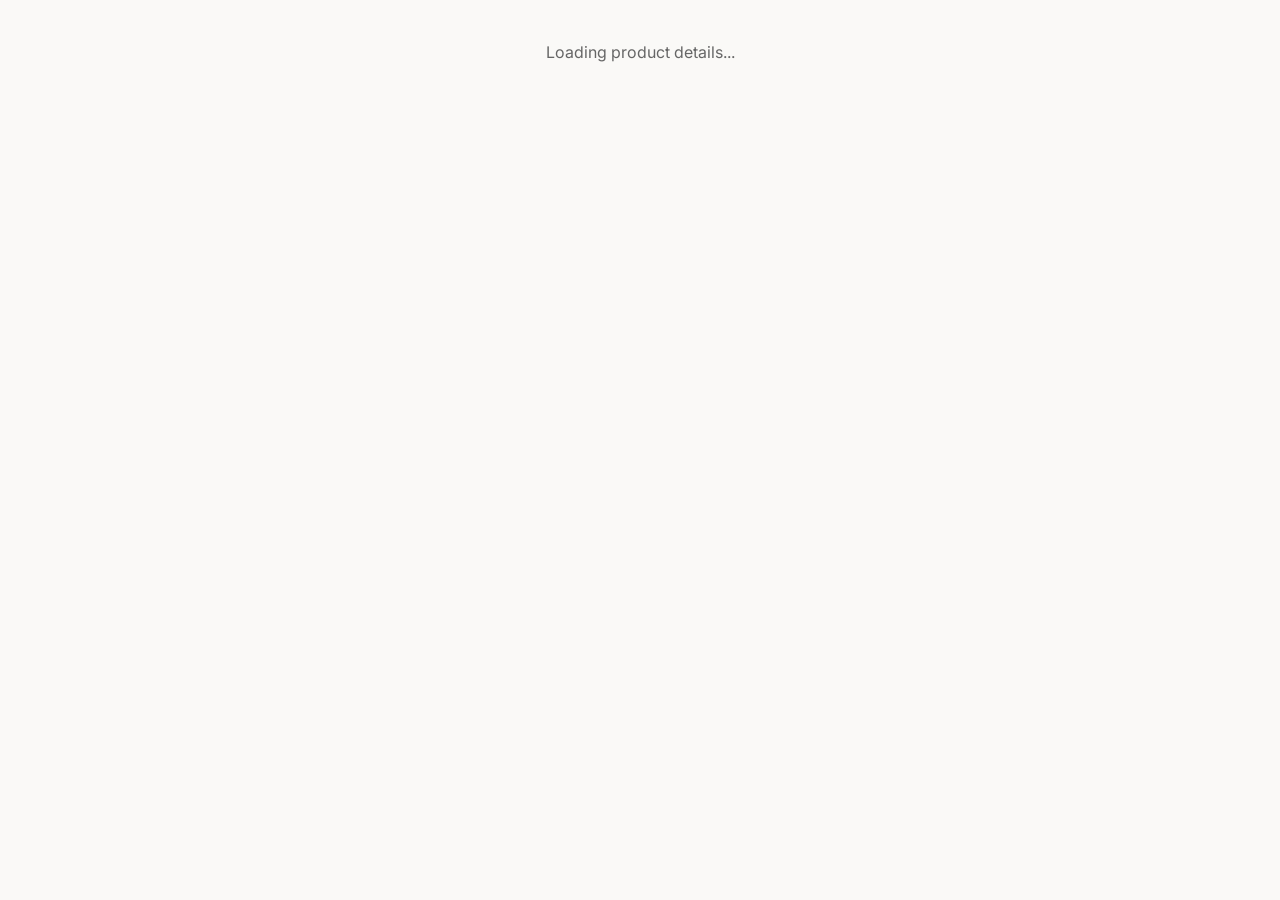
<file: product.html>
<!DOCTYPE html>
<html lang="en">
<head>
  <meta charset="UTF-8">
  <meta name="viewport" content="width=device-width, initial-scale=1.0">
  <title>Product — Tharsos</title>
  <link rel="preconnect" href="https://fonts.googleapis.com">
  <link rel="preconnect" href="https://fonts.gstatic.com" crossorigin>
  <link href="https://fonts.googleapis.com/css2?family=Cormorant+Garamond:ital,wght@0,400;0,500;0,600;1,400&family=Inter:wght@400;500&display=swap" rel="stylesheet">
  <link rel="stylesheet" href="style.css?v=21">
</head>
<body>
  <div id="global-header"></div>

  <main class="pdp-main">
    <div class="pdp-container" id="pdp-container">
      <p style="text-align: center; width: 100%;">Loading product details...</p>
    </div>
  </main>

  <div id="global-footer"></div>
  <script type="module" src="product.js?v=21"></script>
</body>
</html>
</file>
<file: style.css>
/* =========================================================
   RESET & BASE VARIABLES
   ========================================================= */
*, *::before, *::after { box-sizing: border-box; margin: 0; padding: 0; }

:root {
  --bg: #faf9f7; --text: #111111; --muted: #666666; --border: #e5e2dc;
  --ph-bg: #f0ede8; --ph-line: #dcd7d0; --red: #cc0000; --blue-banner: #1A2530; 
  --font-display: 'Cormorant Garamond', Georgia, serif; --font-body: 'Inter', -apple-system, sans-serif;
  --max-width: 1400px;
}

body { font-family: var(--font-body); background: var(--bg); color: var(--text); line-height: 1.6; -webkit-font-smoothing: antialiased; overflow-x: hidden; }
body.no-scroll { overflow: hidden; }
a { color: inherit; text-decoration: none; transition: opacity 0.2s; }
a:hover { opacity: 0.7; }
h1, h2, h3, h4 { font-family: var(--font-display); font-weight: 500; line-height: 1.15; }
p { color: var(--muted); }

/* BUTTONS & UI ELEMENTS */
.btn { display: inline-flex; align-items: center; justify-content: center; font-family: var(--font-body); font-size: 0.75rem; font-weight: 500; letter-spacing: 0.15em; text-transform: uppercase; padding: 16px 32px; border: 1px solid var(--text); background: transparent; color: var(--text); cursor: pointer; transition: all 0.2s; }
.btn-solid { background: var(--text); color: #fff; }
.btn-solid:hover { background: #333; }
.btn-ghost { border-color: var(--border); }
.btn-ghost:hover { border-color: var(--text); }
.btn-full { width: 100%; }
.wordmark { font-family: var(--font-display); font-size: 1.5rem; font-weight: 600; letter-spacing: 0.1em; text-transform: uppercase; display: inline-block; }
.clearance { color: var(--red) !important; }
.clearance-text { color: var(--red); }
.active-nav { border-bottom: 1px solid var(--text); }

/* HEADER & NAVIGATION */
.header { position: sticky; top: 0; z-index: 50; background: var(--bg); border-bottom: 1px solid var(--border); }
.header-inner { max-width: var(--max-width); margin: 0 auto; height: 70px; padding: 0 16px; display: flex; align-items: center; justify-content: space-between; }
.hamburger { display: flex; flex-direction: column; justify-content: space-between; width: 24px; height: 16px; background: none; border: none; cursor: pointer; }
.hamburger span { display: block; height: 1px; width: 100%; background: var(--text); }
.topnav { display: none; gap: 40px; margin-left: 60px; }
.topnav a { font-size: 0.75rem; letter-spacing: 0.15em; text-transform: uppercase; }
.header-right { display: flex; align-items: center; }
.cart-icon-link { position: relative; display: flex; align-items: center; justify-content: center; color: var(--text); padding: 8px; margin-right: -8px; }
.cart-count { position: absolute; top: 0; right: 0; background: var(--text); color: #fff; font-family: var(--font-body); font-size: 0.6rem; font-weight: 600; width: 16px; height: 16px; display: flex; align-items: center; justify-content: center; border-radius: 50%; }

/* SIDEBAR */
.overlay { position: fixed; inset: 0; background: rgba(0,0,0,0.5); z-index: 90; opacity: 0; visibility: hidden; transition: all 0.3s; }
.overlay.open { opacity: 1; visibility: visible; }
.sidebar { position: fixed; top: 0; left: 0; width: 100%; max-width: 400px; height: 100vh; background: var(--bg); z-index: 100; padding: 32px 24px; transform: translateX(-100%); transition: transform 0.4s cubic-bezier(0.4, 0, 0.2, 1); display: flex; flex-direction: column; }
.sidebar.open { transform: translateX(0); }
.sidebar-head { display: flex; justify-content: space-between; align-items: center; margin-bottom: 40px; }
.close { background: none; border: none; font-size: 2.5rem; cursor: pointer; }
.sidebar-nav { display: flex; flex-direction: column; gap: 20px; }
.sidebar-nav a { font-family: var(--font-display); font-size: 1.8rem; text-transform: uppercase; }
.sidebar-footer { margin-top: auto; padding-top: 24px; border-top: 1px solid var(--border); }
.sidebar-cart-link { display: flex; align-items: center; gap: 12px; font-family: var(--font-body); font-size: 0.85rem; letter-spacing: 0.1em; text-transform: uppercase; font-weight: 500; }

/* SHOP PAGE HERO & CAROUSEL */
.shop-hero { position: relative; width: 100%; height: auto; aspect-ratio: 4 / 5; display: flex; align-items: center; overflow: hidden; background: #000; }
.shop-hero-carousel { position: absolute; inset: 0; z-index: 1; }
.carousel-slide { position: absolute; inset: 0; opacity: 0; transition: opacity 1s ease-in-out; }
.carousel-slide.active { opacity: 1; z-index: 2; }
.hero-text-overlay { position: absolute; inset: 0; display: flex; flex-direction: column; align-items: flex-start; justify-content: center; padding: 0 24px; z-index: 3; background: linear-gradient(to right, rgba(0,0,0,0.4) 0%, rgba(0,0,0,0) 100%); }
.hero-text-overlay h1 { font-size: clamp(2.5rem, 8vw, 5rem); margin-bottom: 24px; line-height: 1.1; color: #fff; text-shadow: 0 2px 10px rgba(0,0,0,0.5); }

/* CAROUSEL DOTS */
.carousel-dots { position: absolute; bottom: 24px; left: 0; width: 100%; display: flex; justify-content: center; gap: 12px; z-index: 10; }
.carousel-dot { width: 10px; height: 10px; border-radius: 50%; background: rgba(255,255,255,0.4); border: none; cursor: pointer; transition: all 0.3s; }
.carousel-dot.active { background: #fff; transform: scale(1.2); }

/* BRAND VALUES STRIP */
.brand-values { background: var(--ph-bg); padding: 60px 24px; border-bottom: 1px solid var(--border); }
.brand-values-inner { max-width: var(--max-width); margin: 0 auto; display: grid; grid-template-columns: 1fr; gap: 40px; text-align: center; }
.value-item h3 { font-size: 1.2rem; margin-bottom: 8px; font-family: var(--font-body); font-weight: 500; letter-spacing: 0.05em; text-transform: uppercase; }
.value-item p { font-size: 0.9rem; }

/* BESTSELLERS & PRODUCT GRID */
.bestsellers { max-width: var(--max-width); margin: 0 auto; padding: 60px 16px; }
.section-head { margin-bottom: 40px; text-align: center; }
.section-head h2 { font-size: clamp(1.8rem, 5vw, 2.5rem); }
.grid { display: grid; grid-template-columns: repeat(2, 1fr); gap: 16px; }
.product { transition: transform 0.3s ease; }
.product:hover { transform: translateY(-4px); }
.product h3 { font-size: 1rem; margin-bottom: 4px; text-transform: uppercase; letter-spacing: 0.05em; font-family: var(--font-body); font-weight: 500; }
.product .desc { font-size: 0.8rem; margin-bottom: 8px; line-height: 1.4; display: -webkit-box; -webkit-line-clamp: 2; -webkit-box-orient: vertical; overflow: hidden; }
.product .price { font-size: 0.9rem; font-weight: 500; color: var(--text); margin-bottom: 12px; }
.product .btn { padding: 12px; font-size: 0.65rem; }
.product .img-ph-product img { transition: transform 0.6s cubic-bezier(0.25, 0.46, 0.45, 0.94); }
.product:hover .img-ph-product img { transform: scale(1.05); }
#searchInput { padding: 12px 16px; border: 1px solid var(--border); font-family: var(--font-body); font-size: 0.9rem; width: 100%; outline: none; background: var(--bg); }

/* EDITORIAL COLLECTIONS PAGE */
.editorial-collections { max-width: var(--max-width); margin: 0 auto; padding: 60px 24px; }
.editorial-grid { display: flex; flex-direction: column; gap: 64px; margin-top: 48px; }
.editorial-block { display: flex; flex-direction: column; background: #fff; text-decoration: none; }
.editorial-image { width: 100%; aspect-ratio: 3/2; background-size: cover; background-position: center; background-color: var(--ph-bg); transition: transform 0.6s cubic-bezier(0.25, 0.46, 0.45, 0.94); overflow: hidden; }
.editorial-block:hover .editorial-image { transform: scale(1.02); }
.editorial-content { padding: 32px 24px; text-align: center; display: flex; flex-direction: column; justify-content: center; }
.editorial-content h3 { font-size: 2.5rem; margin-bottom: 16px; }
.editorial-content p { font-size: 1.1rem; line-height: 1.6; margin: 0 auto 24px auto; color: var(--muted); }

/* COLLECTION SPECIFIC HERO */
.collection-hero { position: relative; width: 100%; height: auto; aspect-ratio: 4 / 5; display: flex; align-items: center; justify-content: center; background: #000; overflow: hidden; }
.collection-hero-bg { position: absolute; inset: 0; z-index: 1; }
.collection-hero-content { position: relative; z-index: 2; text-align: center; padding: 24px; }
.collection-hero-content h1 { font-size: clamp(3rem, 10vw, 5rem); color: #fff; margin-bottom: 16px; text-shadow: 0 2px 10px rgba(0,0,0,0.5); }
.collection-hero-content p { font-size: clamp(1rem, 3vw, 1.2rem); color: #fff; text-shadow: 0 1px 5px rgba(0,0,0,0.5); }

/* MISSION, PDP, CART, LEGAL, CONTACT */
.mission-hero { position: relative; background-image: url('mission.png'); background-size: cover; background-position: center; color: #fff; width: 100%; padding: 120px 24px; display: flex; justify-content: center; text-align: left; overflow: hidden; }
.mission-hero-overlay { position: absolute; inset: 0; background-color: rgba(26, 37, 48, 0.85); z-index: 1; }
.dict-inner { position: relative; z-index: 2; max-width: 600px; width: 100%; }
.dict-word { font-size: clamp(3rem, 8vw, 6rem); line-height: 1; margin-bottom: 16px; color: #fff; }
.dict-pronounce { font-family: var(--font-body); font-size: 0.9rem; letter-spacing: 0.05em; color: rgba(255,255,255,0.7); margin-bottom: 24px; }
.dict-line { border: none; border-top: 1px solid rgba(255,255,255,0.3); margin-bottom: 24px; }
.dict-definition { font-family: var(--font-display); font-size: clamp(1.5rem, 4vw, 2.5rem); line-height: 1.4; color: #fff; font-style: italic; }
.mission-text { max-width: var(--max-width); margin: 0 auto; padding: 60px 24px; }
.mission-inner { max-width: 800px; margin: 0 auto; }
.mission-intro { font-family: var(--font-display); font-size: 1.4rem; line-height: 1.6; color: var(--text); margin-bottom: 64px; }
.mission-item { border-top: 1px solid var(--border); padding-top: 40px; margin-bottom: 64px; }
.mission-item h2 { font-size: 1.8rem; margin-bottom: 20px; }
.mission-item p { font-size: 1rem; line-height: 1.8; color: var(--muted); }

.pdp-main, .cart-main, .legal-main, .contact-main { max-width: 1000px; margin: 0 auto; padding: 40px 24px; min-height: 60vh; }
.pdp-container { display: flex; flex-direction: column; gap: 32px; }
.pdp-info h1 { font-size: 2.5rem; margin-bottom: 12px; }
.pdp-price { font-size: 1.4rem; font-weight: 500; margin-bottom: 24px; color: var(--text); }
.pdp-details { border-top: 1px solid var(--border); padding-top: 24px; margin-bottom: 24px; }
.pdp-details p { font-size: 1rem; line-height: 1.8; }
.pdp-gallery-main img { width: 100%; height: auto; object-fit: cover; border-radius: 2px; margin-bottom: 12px; }
.pdp-gallery-thumbs { display: flex; gap: 12px; }
.pdp-gallery-thumbs .thumb { width: 70px; height: 90px; object-fit: cover; cursor: pointer; border: 1px solid var(--border); opacity: 0.6; transition: all 0.2s; }
.pdp-gallery-thumbs .thumb:hover, .pdp-gallery-thumbs .thumb.active { border-color: var(--text); opacity: 1; }
.size-selector { display: flex; gap: 12px; flex-wrap: wrap; }
.size-btn { padding: 12px 20px; border: 1px solid var(--border); background: transparent; font-family: var(--font-body); font-size: 0.9rem; cursor: pointer; transition: all 0.2s; }
.size-btn.active { background: var(--text); color: #fff; border-color: var(--text); }

.cart-container h1 { font-size: 2.5rem; margin-bottom: 32px; }
.cart-item { display: flex; align-items: center; gap: 16px; padding: 16px 0; border-bottom: 1px solid var(--border); }
.cart-item-img { width: 70px; height: 90px; object-fit: cover; border: 1px solid var(--border); }
.cart-item-info { flex: 1; }
.cart-item-info h3 { font-size: 1rem; margin-bottom: 4px; }
.cart-item-info p { font-size: 0.85rem; color: var(--muted); margin-bottom: 4px; }
.cart-remove { background: none; border: none; color: var(--red); font-size: 0.75rem; text-transform: uppercase; cursor: pointer; text-decoration: underline; }

/* FOOTER & MODALS */
.wip-banner { position: fixed; inset: 0; background: var(--bg); z-index: 300; display: flex; align-items: center; justify-content: center; opacity: 0; visibility: hidden; transition: all 0.3s; }
.wip-banner.open { opacity: 1; visibility: visible; }
.wip-content { text-align: center; padding: 24px; }
.wip-content h2 { font-size: 2.5rem; margin-bottom: 16px; }
.footer { border-top: 1px solid var(--border); padding: 60px 24px 40px; background: #fff; }
.footer-inner { max-width: var(--max-width); margin: 0 auto; display: grid; grid-template-columns: 1fr; gap: 40px; margin-bottom: 40px; }
.footer h4 { font-family: var(--font-body); font-size: 0.75rem; letter-spacing: 0.15em; margin-bottom: 16px; }
.footer-inner a { display: block; font-size: 0.9rem; color: var(--muted); margin-bottom: 12px; }
.footer-tag { font-size: 0.9rem; margin-top: 16px; }
.footer-bottom { max-width: var(--max-width); margin: 0 auto; padding-top: 24px; border-top: 1px solid var(--border); display: flex; flex-direction: column; gap: 16px; font-size: 0.8rem; }
.footer-legal { display: flex; gap: 24px; }

.cookie-banner { position: fixed; bottom: 0; left: 0; width: 100%; background: var(--text); color: #fff; z-index: 9999; padding: 24px; display: flex; flex-direction: column; text-align: center; gap: 16px; transform: translateY(150%); transition: transform 0.4s cubic-bezier(0.4, 0, 0.2, 1); }
.cookie-banner.show { transform: translateY(0); }
.cookie-banner p { color: #ccc; font-size: 0.85rem; margin: 0; }
.cookie-banner a { color: #fff; text-decoration: underline; }
.cookie-btns { display: flex; gap: 12px; justify-content: center; }
.cookie-btns .btn { padding: 12px 24px; }
.cookie-btns .btn-ghost { color: #fff; border-color: rgba(255,255,255,0.4); }
.cookie-btns .btn-ghost:hover { border-color: #fff; }
.cookie-btns .btn-solid { background: #fff; color: var(--text); border-color: #fff; }

/* DESKTOP OVERRIDES (min-width: 768px) */
@media (min-width: 768px) {
  .header-inner { height: 80px; padding: 0 32px; }
  .hamburger { display: none; }
  .topnav { display: flex; }
  .header-right { margin-left: auto; }
  .sidebar-nav a { font-size: 2.5rem; }

  .shop-hero { aspect-ratio: 16 / 9; }
  .hero-text-overlay { padding: 0 64px; background: none; }
  .brand-values-inner { grid-template-columns: repeat(3, 1fr); gap: 60px; }
  
  .grid { grid-template-columns: repeat(3, 1fr); gap: 48px; }
  .section-head h2 { font-size: 2.5rem; }

  .editorial-grid { gap: 120px; }
  .editorial-block { flex-direction: row; align-items: center; padding: 0; }
  .layout-image-left .editorial-image { order: 1; }
  .layout-image-left .editorial-content { order: 2; }
  .layout-image-right .editorial-image { order: 2; }
  .layout-image-right .editorial-content { order: 1; }
  .editorial-image { width: 60%; aspect-ratio: 16/9; }
  .editorial-content { width: 40%; padding: 0 64px; text-align: left; }
  .layout-image-right .editorial-content { text-align: right; }
  .editorial-content h3 { font-size: 3.5rem; }
  .editorial-content p { margin: 0 0 24px 0; max-width: 100%; }

  .collection-hero { aspect-ratio: 16 / 9; }

  .pdp-container { flex-direction: row; align-items: start; gap: 64px; }
  .pdp-images, .pdp-info { flex: 1; }
  .pdp-info h1 { font-size: 3rem; }

  .footer-inner { grid-template-columns: 2fr 1fr 1fr 1fr; gap: 48px; }
  .footer-bottom { flex-direction: row; justify-content: space-between; }
  
  .cookie-banner { flex-direction: row; text-align: left; justify-content: space-between; align-items: center; padding: 24px 32px; }
  .cookie-banner p { max-width: 800px; }

  .mission-item h2 { font-size: 2rem; }
  .mission-item p { font-size: 1.1rem; }

/* CONTACT FORM */
.contact-form { max-width: 500px; margin: 0 auto; text-align: left; }
.contact-form .form-group { margin-bottom: 20px; }
.contact-form label { display: block; font-size: 0.75rem; font-weight: 500; text-transform: uppercase; letter-spacing: 0.1em; margin-bottom: 8px; }
.contact-form input, .contact-form textarea { width: 100%; padding: 12px; border: 1px solid var(--border); font-family: var(--font-body); font-size: 1rem; outline: none; transition: border 0.2s; background: var(--bg); }
.contact-form input:focus, .contact-form textarea:focus { border-color: var(--text); }
</file>
